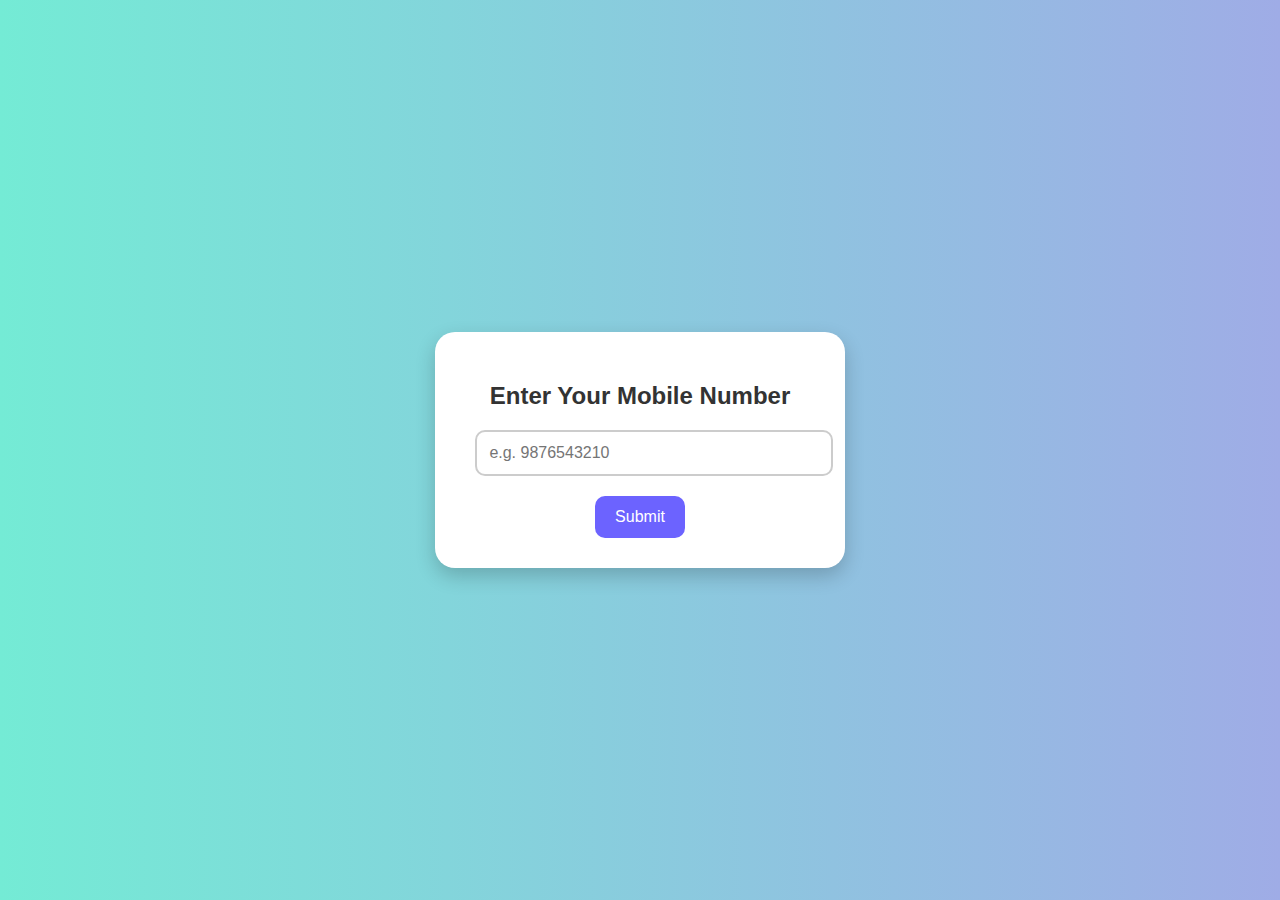
<file: mobile-entry.html>
<!DOCTYPE html>
<html lang="en">
<head>
  <meta charset="UTF-8">
  <title>Enter Mobile Number</title>
  <link rel="stylesheet" href="style.css">
</head>
<body>
  <div class="container">
    <h2>Enter Your Mobile Number</h2>
    <form action="#" method="post">
      <input type="tel" name="mobile" placeholder="e.g. 9876543210" pattern="[0-9]{10}" required>
      <button type="submit">Submit</button>
    </form>
  </div>
</body>
</html>
</file>
<file: style.css>
body {
    background: linear-gradient(to right, #74ebd5, #9face6);
    font-family: 'Segoe UI', sans-serif;
    display: flex;
    align-items: center;
    justify-content: center;
    height: 100vh;
    margin: 0;
  }
  
  .container {
    background-color: #fff;
    padding: 30px 40px;
    border-radius: 20px;
    box-shadow: 0 8px 20px rgba(0, 0, 0, 0.2);
    text-align: center;
  }
  
  .container h2 {
    margin-bottom: 20px;
    color: #333;
  }
  
  input[type="tel"] {
    padding: 12px;
    width: 100%;
    border: 2px solid #ccc;
    border-radius: 10px;
    margin-bottom: 20px;
    font-size: 16px;
    transition: 0.3s;
  }
  
  input[type="tel"]:focus {
    border-color: #6c63ff;
    outline: none;
  }
  
  button {
    padding: 12px 20px;
    background-color: #6c63ff;
    color: white;
    border: none;
    border-radius: 10px;
    font-size: 16px;
    cursor: pointer;
    transition: background-color 0.3s ease;
  }
  
  button:hover {
    background-color: #5848c2;
  }
</file>
